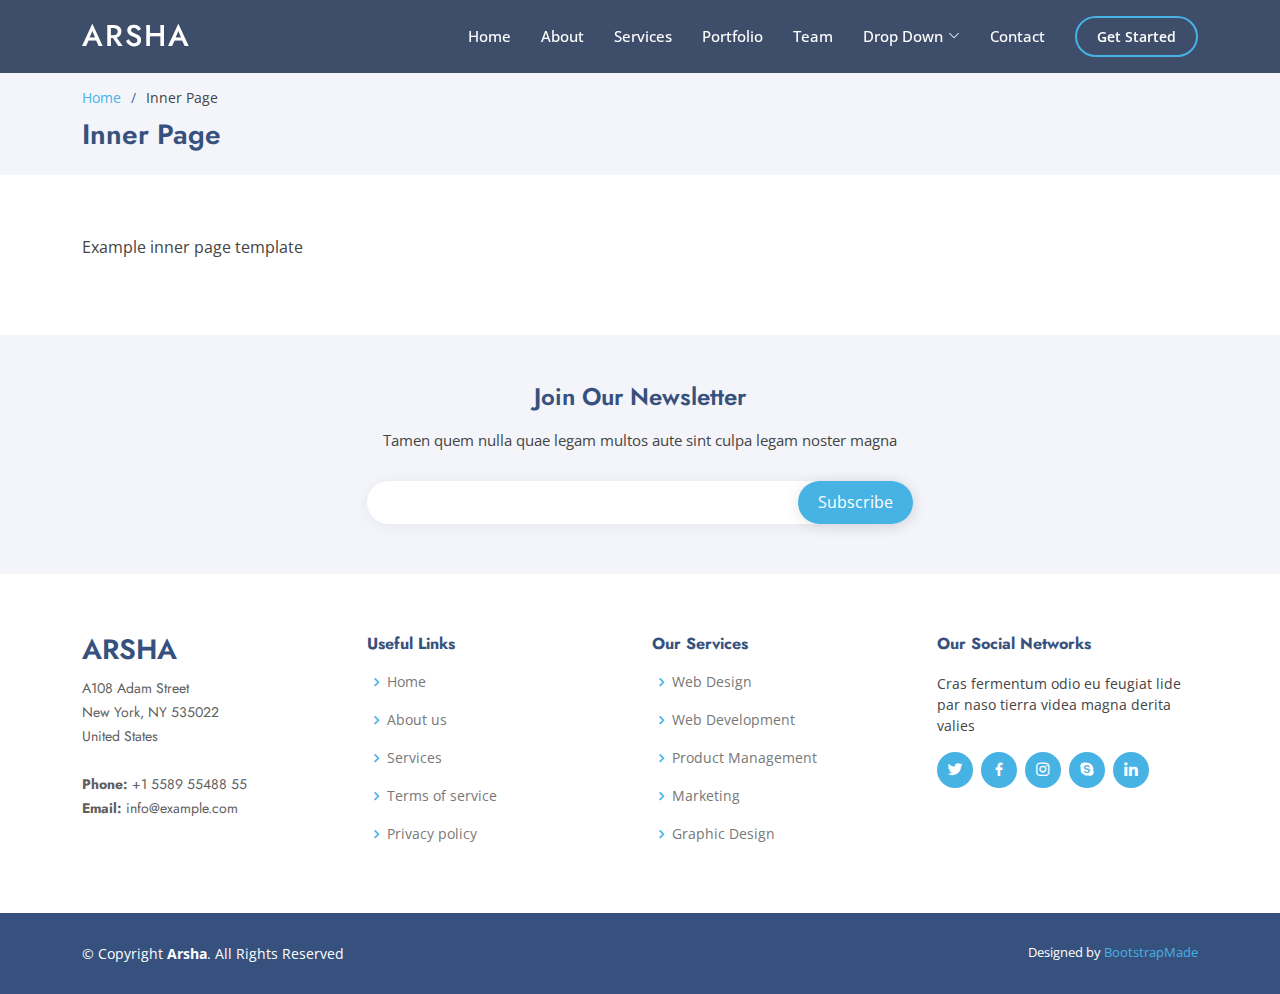
<file: inner-page.html>
<!DOCTYPE html>
<html lang="en">

<head>
  <meta charset="utf-8">
  <meta content="width=device-width, initial-scale=1.0" name="viewport">

  <title>Inner Page - Arsha Bootstrap Template</title>
  <meta content="" name="description">
  <meta content="" name="keywords">

  <!-- Favicons -->
  <link href="assets/img/favicon.png" rel="icon">
  <link href="assets/img/apple-touch-icon.png" rel="apple-touch-icon">

  <!-- Google Fonts -->
  <link href="https://fonts.googleapis.com/css?family=Open+Sans:300,300i,400,400i,600,600i,700,700i|Jost:300,300i,400,400i,500,500i,600,600i,700,700i|Poppins:300,300i,400,400i,500,500i,600,600i,700,700i" rel="stylesheet">

  <!-- Vendor CSS Files -->
  <link href="assets/vendor/aos/aos.css" rel="stylesheet">
  <link href="assets/vendor/bootstrap/css/bootstrap.min.css" rel="stylesheet">
  <link href="assets/vendor/bootstrap-icons/bootstrap-icons.css" rel="stylesheet">
  <link href="assets/vendor/boxicons/css/boxicons.min.css" rel="stylesheet">
  <link href="assets/vendor/glightbox/css/glightbox.min.css" rel="stylesheet">
  <link href="assets/vendor/remixicon/remixicon.css" rel="stylesheet">
  <link href="assets/vendor/swiper/swiper-bundle.min.css" rel="stylesheet">

  <!-- Template Main CSS File -->
  <link href="assets/css/style.css" rel="stylesheet">

  <!-- =======================================================
  * Template Name: Arsha - v4.3.0
  * Template URL: https://bootstrapmade.com/arsha-free-bootstrap-html-template-corporate/
  * Author: BootstrapMade.com
  * License: https://bootstrapmade.com/license/
  ======================================================== -->
</head>

<body>

  <!-- ======= Header ======= -->
  <header id="header" class="fixed-top header-inner-pages">
    <div class="container d-flex align-items-center">

      <h1 class="logo me-auto"><a href="index.html">Arsha</a></h1>
      <!-- Uncomment below if you prefer to use an image logo -->
      <!-- <a href="index.html" class="logo me-auto"><img src="assets/img/logo.png" alt="" class="img-fluid"></a>-->

      <nav id="navbar" class="navbar">
        <ul>
          <li><a class="nav-link scrollto " href="#hero">Home</a></li>
          <li><a class="nav-link scrollto" href="#about">About</a></li>
          <li><a class="nav-link scrollto" href="#services">Services</a></li>
          <li><a class="nav-link   scrollto" href="#portfolio">Portfolio</a></li>
          <li><a class="nav-link scrollto" href="#team">Team</a></li>
          <li class="dropdown"><a href="#"><span>Drop Down</span> <i class="bi bi-chevron-down"></i></a>
            <ul>
              <li><a href="#">Drop Down 1</a></li>
              <li class="dropdown"><a href="#"><span>Deep Drop Down</span> <i class="bi bi-chevron-right"></i></a>
                <ul>
                  <li><a href="#">Deep Drop Down 1</a></li>
                  <li><a href="#">Deep Drop Down 2</a></li>
                  <li><a href="#">Deep Drop Down 3</a></li>
                  <li><a href="#">Deep Drop Down 4</a></li>
                  <li><a href="#">Deep Drop Down 5</a></li>
                </ul>
              </li>
              <li><a href="#">Drop Down 2</a></li>
              <li><a href="#">Drop Down 3</a></li>
              <li><a href="#">Drop Down 4</a></li>
            </ul>
          </li>
          <li><a class="nav-link scrollto" href="#contact">Contact</a></li>
          <li><a class="getstarted scrollto" href="#about">Get Started</a></li>
        </ul>
        <i class="bi bi-list mobile-nav-toggle"></i>
      </nav><!-- .navbar -->

    </div>
  </header><!-- End Header -->

  <main id="main">

    <!-- ======= Breadcrumbs ======= -->
    <section id="breadcrumbs" class="breadcrumbs">
      <div class="container">

        <ol>
          <li><a href="index.html">Home</a></li>
          <li>Inner Page</li>
        </ol>
        <h2>Inner Page</h2>

      </div>
    </section><!-- End Breadcrumbs -->

    <section class="inner-page">
      <div class="container">
        <p>
          Example inner page template
        </p>
      </div>
    </section>

  </main><!-- End #main -->

  <!-- ======= Footer ======= -->
  <footer id="footer">

    <div class="footer-newsletter">
      <div class="container">
        <div class="row justify-content-center">
          <div class="col-lg-6">
            <h4>Join Our Newsletter</h4>
            <p>Tamen quem nulla quae legam multos aute sint culpa legam noster magna</p>
            <form action="" method="post">
              <input type="email" name="email"><input type="submit" value="Subscribe">
            </form>
          </div>
        </div>
      </div>
    </div>

    <div class="footer-top">
      <div class="container">
        <div class="row">

          <div class="col-lg-3 col-md-6 footer-contact">
            <h3>Arsha</h3>
            <p>
              A108 Adam Street <br>
              New York, NY 535022<br>
              United States <br><br>
              <strong>Phone:</strong> +1 5589 55488 55<br>
              <strong>Email:</strong> info@example.com<br>
            </p>
          </div>

          <div class="col-lg-3 col-md-6 footer-links">
            <h4>Useful Links</h4>
            <ul>
              <li><i class="bx bx-chevron-right"></i> <a href="#">Home</a></li>
              <li><i class="bx bx-chevron-right"></i> <a href="#">About us</a></li>
              <li><i class="bx bx-chevron-right"></i> <a href="#">Services</a></li>
              <li><i class="bx bx-chevron-right"></i> <a href="#">Terms of service</a></li>
              <li><i class="bx bx-chevron-right"></i> <a href="#">Privacy policy</a></li>
            </ul>
          </div>

          <div class="col-lg-3 col-md-6 footer-links">
            <h4>Our Services</h4>
            <ul>
              <li><i class="bx bx-chevron-right"></i> <a href="#">Web Design</a></li>
              <li><i class="bx bx-chevron-right"></i> <a href="#">Web Development</a></li>
              <li><i class="bx bx-chevron-right"></i> <a href="#">Product Management</a></li>
              <li><i class="bx bx-chevron-right"></i> <a href="#">Marketing</a></li>
              <li><i class="bx bx-chevron-right"></i> <a href="#">Graphic Design</a></li>
            </ul>
          </div>

          <div class="col-lg-3 col-md-6 footer-links">
            <h4>Our Social Networks</h4>
            <p>Cras fermentum odio eu feugiat lide par naso tierra videa magna derita valies</p>
            <div class="social-links mt-3">
              <a href="#" class="twitter"><i class="bx bxl-twitter"></i></a>
              <a href="#" class="facebook"><i class="bx bxl-facebook"></i></a>
              <a href="#" class="instagram"><i class="bx bxl-instagram"></i></a>
              <a href="#" class="google-plus"><i class="bx bxl-skype"></i></a>
              <a href="#" class="linkedin"><i class="bx bxl-linkedin"></i></a>
            </div>
          </div>

        </div>
      </div>
    </div>

    <div class="container footer-bottom clearfix">
      <div class="copyright">
        &copy; Copyright <strong><span>Arsha</span></strong>. All Rights Reserved
      </div>
      <div class="credits">
        <!-- All the links in the footer should remain intact. -->
        <!-- You can delete the links only if you purchased the pro version. -->
        <!-- Licensing information: https://bootstrapmade.com/license/ -->
        <!-- Purchase the pro version with working PHP/AJAX contact form: https://bootstrapmade.com/arsha-free-bootstrap-html-template-corporate/ -->
        Designed by <a href="https://bootstrapmade.com/">BootstrapMade</a>
      </div>

    </div>
  </footer><!-- End Footer -->

  <div id="preloader"></div>
  <a href="#" class="back-to-top d-flex align-items-center justify-content-center"><i class="bi bi-arrow-up-short"></i></a>

  <!-- Vendor JS Files -->
  <script src="assets/vendor/aos/aos.js"></script>
  <script src="assets/vendor/bootstrap/js/bootstrap.bundle.min.js"></script>
  <script src="assets/vendor/glightbox/js/glightbox.min.js"></script>
  <script src="assets/vendor/isotope-layout/isotope.pkgd.min.js"></script>
  <script src="assets/vendor/php-email-form/validate.js"></script>
  <script src="assets/vendor/swiper/swiper-bundle.min.js"></script>
  <script src="assets/vendor/waypoints/noframework.waypoints.js"></script>

  <!-- Template Main JS File -->
  <script src="assets/js/main.js"></script>

</body>

</html>
</file>
<file: assets/css/style.css>
/**
* Template Name: Arsha - v4.3.0
* Template URL: https://bootstrapmade.com/arsha-free-bootstrap-html-template-corporate/
* Author: BootstrapMade.com
* License: https://bootstrapmade.com/license/
*/

/*--------------------------------------------------------------
# General
--------------------------------------------------------------*/
body {
  font-family: "Open Sans", sans-serif;
  color: #444444;
}

a {
  color: #47b2e4;
  text-decoration: none;
}

a:hover {
  color: #73c5eb;
  text-decoration: none;
}

h1, h2, h3, h4, h5, h6 {
  font-family: "Jost", sans-serif;
}

/*--------------------------------------------------------------
# Preloader
--------------------------------------------------------------*/
#preloader {
  position: fixed;
  top: 0;
  left: 0;
  right: 0;
  bottom: 0;
  z-index: 9999;
  overflow: hidden;
  background: #37517e;
}

#preloader:before {
  content: "";
  position: fixed;
  top: calc(50% - 30px);
  left: calc(50% - 30px);
  border: 6px solid #37517e;
  border-top-color: #fff;
  border-bottom-color: #fff;
  border-radius: 50%;
  width: 60px;
  height: 60px;
  -webkit-animation: animate-preloader 1s linear infinite;
  animation: animate-preloader 1s linear infinite;
}

@-webkit-keyframes animate-preloader {
  0% {
    transform: rotate(0deg);
  }
  100% {
    transform: rotate(360deg);
  }
}

@keyframes animate-preloader {
  0% {
    transform: rotate(0deg);
  }
  100% {
    transform: rotate(360deg);
  }
}

/*--------------------------------------------------------------
# Back to top button
--------------------------------------------------------------*/
.back-to-top {
  position: fixed;
  visibility: hidden;
  opacity: 0;
  right: 15px;
  bottom: 15px;
  z-index: 996;
  background: #47b2e4;
  width: 40px;
  height: 40px;
  border-radius: 50px;
  transition: all 0.4s;
}

.back-to-top i {
  font-size: 24px;
  color: #fff;
  line-height: 0;
}

.back-to-top:hover {
  background: #6bc1e9;
  color: #fff;
}

.back-to-top.active {
  visibility: visible;
  opacity: 1;
}

/*--------------------------------------------------------------
# Header
--------------------------------------------------------------*/
#header {
  transition: all 0.5s;
  z-index: 997;
  padding: 15px 0;
}

#header.header-scrolled, #header.header-inner-pages {
  background: rgba(40, 58, 90, 0.9);
}

#header .logo {
  font-size: 30px;
  margin: 0;
  padding: 0;
  line-height: 1;
  font-weight: 500;
  letter-spacing: 2px;
  text-transform: uppercase;
}

#header .logo a {
  color: #fff;
}

#header .logo img {
  max-height: 40px;
}

/*--------------------------------------------------------------
# Navigation Menu
--------------------------------------------------------------*/
/**
* Desktop Navigation 
*/
.navbar {
  padding: 0;
}

.navbar ul {
  margin: 0;
  padding: 0;
  display: flex;
  list-style: none;
  align-items: center;
}

.navbar li {
  position: relative;
}

.navbar a, .navbar a:focus {
  display: flex;
  align-items: center;
  justify-content: space-between;
  padding: 10px 0 10px 30px;
  font-size: 15px;
  font-weight: 500;
  color: #fff;
  white-space: nowrap;
  transition: 0.3s;
}

.navbar a i, .navbar a:focus i {
  font-size: 12px;
  line-height: 0;
  margin-left: 5px;
}

.navbar a:hover, .navbar .active, .navbar .active:focus, .navbar li:hover > a {
  color: #47b2e4;
}

.navbar .getstarted {
  padding: 8px 20px;
  margin-left: 30px;
  border-radius: 50px;
  color: #fff;
  font-size: 14px;
  border: 2px solid #47b2e4;
  font-weight: 600;
}

.navbar .getstarted:hover {
  color: #fff;
  background: #31a9e1;
}

.navbar .dropdown ul {
  display: block;
  position: absolute;
  left: 14px;
  top: calc(100% + 30px);
  margin: 0;
  padding: 10px 0;
  z-index: 99;
  opacity: 0;
  visibility: hidden;
  background: #fff;
  box-shadow: 0px 0px 30px rgba(127, 137, 161, 0.25);
  transition: 0.3s;
  border-radius: 4px;
}

.navbar .dropdown ul li {
  min-width: 200px;
}

.navbar .dropdown ul a {
  padding: 10px 20px;
  font-size: 14px;
  text-transform: none;
  font-weight: 500;
  color: #0c3c53;
}

.navbar .dropdown ul a i {
  font-size: 12px;
}

.navbar .dropdown ul a:hover, .navbar .dropdown ul .active:hover, .navbar .dropdown ul li:hover > a {
  color: #47b2e4;
}

.navbar .dropdown:hover > ul {
  opacity: 1;
  top: 100%;
  visibility: visible;
}

.navbar .dropdown .dropdown ul {
  top: 0;
  left: calc(100% - 30px);
  visibility: hidden;
}

.navbar .dropdown .dropdown:hover > ul {
  opacity: 1;
  top: 0;
  left: 100%;
  visibility: visible;
}

@media (max-width: 1366px) {
  .navbar .dropdown .dropdown ul {
    left: -90%;
  }
  .navbar .dropdown .dropdown:hover > ul {
    left: -100%;
  }
}

/**
* Mobile Navigation 
*/
.mobile-nav-toggle {
  color: #fff;
  font-size: 28px;
  cursor: pointer;
  display: none;
  line-height: 0;
  transition: 0.5s;
}

.mobile-nav-toggle.bi-x {
  color: #fff;
}

@media (max-width: 991px) {
  .mobile-nav-toggle {
    display: block;
  }
  .navbar ul {
    display: none;
  }
}

.navbar-mobile {
  position: fixed;
  overflow: hidden;
  top: 0;
  right: 0;
  left: 0;
  bottom: 0;
  background: rgba(40, 58, 90, 0.9);
  transition: 0.3s;
  z-index: 999;
}

.navbar-mobile .mobile-nav-toggle {
  position: absolute;
  top: 15px;
  right: 15px;
}

.navbar-mobile ul {
  display: block;
  position: absolute;
  top: 55px;
  right: 15px;
  bottom: 15px;
  left: 15px;
  padding: 10px 0;
  border-radius: 10px;
  background-color: #fff;
  overflow-y: auto;
  transition: 0.3s;
}

.navbar-mobile a {
  padding: 10px 20px;
  font-size: 15px;
  color: #37517e;
}

.navbar-mobile a:hover, .navbar-mobile .active, .navbar-mobile li:hover > a {
  color: #47b2e4;
}

.navbar-mobile .getstarted {
  margin: 15px;
  color: #37517e;
}

.navbar-mobile .dropdown ul {
  position: static;
  display: none;
  margin: 10px 20px;
  padding: 10px 0;
  z-index: 99;
  opacity: 1;
  visibility: visible;
  background: #fff;
  box-shadow: 0px 0px 30px rgba(127, 137, 161, 0.25);
}

.navbar-mobile .dropdown ul li {
  min-width: 200px;
}

.navbar-mobile .dropdown ul a {
  padding: 10px 20px;
}

.navbar-mobile .dropdown ul a i {
  font-size: 12px;
}

.navbar-mobile .dropdown ul a:hover, .navbar-mobile .dropdown ul .active:hover, .navbar-mobile .dropdown ul li:hover > a {
  color: #47b2e4;
}

.navbar-mobile .dropdown > .dropdown-active {
  display: block;
}

/*--------------------------------------------------------------
# Hero Section
--------------------------------------------------------------*/
#hero {
  width: 100%;
  height: 80vh;
  background: #37517e;
}

#hero .container {
  padding-top: 72px;
}

#hero h1 {
  margin: 0 0 10px 0;
  font-size: 48px;
  font-weight: 700;
  line-height: 56px;
  color: #fff;
}

#hero h2 {
  color: rgba(255, 255, 255, 0.6);
  margin-bottom: 50px;
  font-size: 24px;
}

#hero .btn-get-started {
  font-family: "Jost", sans-serif;
  font-weight: 500;
  font-size: 16px;
  letter-spacing: 1px;
  display: inline-block;
  padding: 10px 28px 11px 28px;
  border-radius: 50px;
  transition: 0.5s;
  margin: 10px 0 0 0;
  color: #fff;
  background: #47b2e4;
}

#hero .btn-get-started:hover {
  background: #209dd8;
}

#hero .btn-watch-video {
  font-size: 16px;
  display: flex;
  align-items: center;
  transition: 0.5s;
  margin: 10px 0 0 25px;
  color: #fff;
  line-height: 1;
}

#hero .btn-watch-video i {
  line-height: 0;
  color: #fff;
  font-size: 32px;
  transition: 0.3s;
  margin-right: 8px;
}

#hero .btn-watch-video:hover i {
  color: #47b2e4;
}

#hero .animated {
  animation: up-down 2s ease-in-out infinite alternate-reverse both;
}

@media (max-width: 991px) {
  #hero {
    height: 100vh;
    text-align: center;
  }
  #hero .animated {
    -webkit-animation: none;
    animation: none;
  }
  #hero .hero-img {
    text-align: center;
  }
  #hero .hero-img img {
    width: 50%;
  }
}

@media (max-width: 768px) {
  #hero h1 {
    font-size: 28px;
    line-height: 36px;
  }
  #hero h2 {
    font-size: 18px;
    line-height: 24px;
    margin-bottom: 30px;
  }
  #hero .hero-img img {
    width: 70%;
  }
}

@media (max-width: 575px) {
  #hero .hero-img img {
    width: 80%;
  }
  #hero .btn-get-started {
    font-size: 16px;
    padding: 10px 24px 11px 24px;
  }
}

@-webkit-keyframes up-down {
  0% {
    transform: translateY(10px);
  }
  100% {
    transform: translateY(-10px);
  }
}

@keyframes up-down {
  0% {
    transform: translateY(10px);
  }
  100% {
    transform: translateY(-10px);
  }
}

/*--------------------------------------------------------------
# Sections General
--------------------------------------------------------------*/
section {
  padding: 60px 0;
  overflow: hidden;
}

.section-bg {
  background-color: #f3f5fa;
}

.section-title {
  text-align: center;
  padding-bottom: 30px;
}

.section-title h2 {
  font-size: 32px;
  font-weight: bold;
  text-transform: uppercase;
  margin-bottom: 20px;
  padding-bottom: 20px;
  position: relative;
  color: #37517e;
}

.section-title h2::before {
  content: '';
  position: absolute;
  display: block;
  width: 120px;
  height: 1px;
  background: #ddd;
  bottom: 1px;
  left: calc(50% - 60px);
}

.section-title h2::after {
  content: '';
  position: absolute;
  display: block;
  width: 40px;
  height: 3px;
  background: #47b2e4;
  bottom: 0;
  left: calc(50% - 20px);
}

.section-title p {
  margin-bottom: 0;
}

/*--------------------------------------------------------------
# Cliens
--------------------------------------------------------------*/
.cliens {
  padding: 12px 0;
  text-align: center;
}

.cliens img {
  max-width: 45%;
  transition: all 0.4s ease-in-out;
  display: inline-block;
  padding: 15px 0;
  filter: grayscale(100);
}

.cliens img:hover {
  filter: none;
  transform: scale(1.1);
}

@media (max-width: 768px) {
  .cliens img {
    max-width: 40%;
  }
}

/*--------------------------------------------------------------
# About Us
--------------------------------------------------------------*/
.about .content h3 {
  font-weight: 600;
  font-size: 26px;
}

.about .content ul {
  list-style: none;
  padding: 0;
}

.about .content ul li {
  padding-left: 28px;
  position: relative;
}

.about .content ul li + li {
  margin-top: 10px;
}

.about .content ul i {
  position: absolute;
  left: 0;
  top: 2px;
  font-size: 20px;
  color: #47b2e4;
  line-height: 1;
}

.about .content p:last-child {
  margin-bottom: 0;
}

.about .content .btn-learn-more {
  font-family: "Poppins", sans-serif;
  font-weight: 500;
  font-size: 14px;
  letter-spacing: 1px;
  display: inline-block;
  padding: 12px 32px;
  border-radius: 4px;
  transition: 0.3s;
  line-height: 1;
  color: #47b2e4;
  -webkit-animation-delay: 0.8s;
  animation-delay: 0.8s;
  margin-top: 6px;
  border: 2px solid #47b2e4;
}

.about .content .btn-learn-more:hover {
  background: #47b2e4;
  color: #fff;
  text-decoration: none;
}

/*--------------------------------------------------------------
# Why Us
--------------------------------------------------------------*/
.why-us .content {
  padding: 60px 100px 0 100px;
}

.why-us .content h3 {
  font-weight: 400;
  font-size: 34px;
  color: #37517e;
}

.why-us .content h4 {
  font-size: 20px;
  font-weight: 700;
  margin-top: 5px;
}

.why-us .content p {
  font-size: 15px;
  color: #848484;
}

.why-us .img {
  background-size: contain;
  background-repeat: no-repeat;
  background-position: center center;
}

.why-us .accordion-list {
  padding: 0 100px 60px 100px;
}

.why-us .accordion-list ul {
  padding: 0;
  list-style: none;
}

.why-us .accordion-list li + li {
  margin-top: 15px;
}

.why-us .accordion-list li {
  padding: 20px;
  background: #fff;
  border-radius: 4px;
}

.why-us .accordion-list a {
  display: block;
  position: relative;
  font-family: "Poppins", sans-serif;
  font-size: 16px;
  line-height: 24px;
  font-weight: 500;
  padding-right: 30px;
  outline: none;
  cursor: pointer;
}

.why-us .accordion-list span {
  color: #47b2e4;
  font-weight: 600;
  font-size: 18px;
  padding-right: 10px;
}

.why-us .accordion-list i {
  font-size: 24px;
  position: absolute;
  right: 0;
  top: 0;
}

.why-us .accordion-list p {
  margin-bottom: 0;
  padding: 10px 0 0 0;
}

.why-us .accordion-list .icon-show {
  display: none;
}

.why-us .accordion-list a.collapsed {
  color: #343a40;
}

.why-us .accordion-list a.collapsed:hover {
  color: #47b2e4;
}

.why-us .accordion-list a.collapsed .icon-show {
  display: inline-block;
}

.why-us .accordion-list a.collapsed .icon-close {
  display: none;
}

@media (max-width: 1024px) {
  .why-us .content, .why-us .accordion-list {
    padding-left: 0;
    padding-right: 0;
  }
}

@media (max-width: 992px) {
  .why-us .img {
    min-height: 400px;
  }
  .why-us .content {
    padding-top: 30px;
  }
  .why-us .accordion-list {
    padding-bottom: 30px;
  }
}

@media (max-width: 575px) {
  .why-us .img {
    min-height: 200px;
  }
}

/*--------------------------------------------------------------
# Skills
--------------------------------------------------------------*/
.skills .content h3 {
  font-weight: 700;
  font-size: 32px;
  color: #37517e;
  font-family: "Poppins", sans-serif;
}

.skills .content ul {
  list-style: none;
  padding: 0;
}

.skills .content ul li {
  padding-bottom: 10px;
}

.skills .content ul i {
  font-size: 20px;
  padding-right: 4px;
  color: #47b2e4;
}

.skills .content p:last-child {
  margin-bottom: 0;
}

.skills .progress {
  height: 60px;
  display: block;
  background: none;
  border-radius: 0;
}

.skills .progress .skill {
  padding: 0;
  margin: 0 0 6px 0;
  text-transform: uppercase;
  display: block;
  font-weight: 600;
  font-family: "Poppins", sans-serif;
  color: #37517e;
}

.skills .progress .skill .val {
  float: right;
  font-style: normal;
}

.skills .progress-bar-wrap {
  background: #e8edf5;
  height: 10px;
}

.skills .progress-bar {
  width: 1px;
  height: 10px;
  transition: .9s;
  background-color: #4668a2;
}

/*--------------------------------------------------------------
# Services
--------------------------------------------------------------*/
.services .icon-box {
  box-shadow: 0px 0 25px 0 rgba(0, 0, 0, 0.1);
  padding: 50px 30px;
  transition: all ease-in-out 0.4s;
  background: #fff;
}

.services .icon-box .icon {
  margin-bottom: 10px;
}

.services .icon-box .icon i {
  color: #47b2e4;
  font-size: 36px;
  transition: 0.3s;
}

.services .icon-box h4 {
  font-weight: 500;
  margin-bottom: 15px;
  font-size: 24px;
}

.services .icon-box h4 a {
  color: #37517e;
  transition: ease-in-out 0.3s;
}

.services .icon-box p {
  line-height: 24px;
  font-size: 14px;
  margin-bottom: 0;
}

.services .icon-box:hover {
  transform: translateY(-10px);
}

.services .icon-box:hover h4 a {
  color: #47b2e4;
}

/*--------------------------------------------------------------
# Cta
--------------------------------------------------------------*/
.cta {
  background: linear-gradient(rgba(40, 58, 90, 0.9), rgba(40, 58, 90, 0.9)), url("../img/cta-bg.jpg") fixed center center;
  background-size: cover;
  padding: 120px 0;
}

.cta h3 {
  color: #fff;
  font-size: 28px;
  font-weight: 700;
}

.cta p {
  color: #fff;
}

.cta .cta-btn {
  font-family: "Jost", sans-serif;
  font-weight: 500;
  font-size: 16px;
  letter-spacing: 1px;
  display: inline-block;
  padding: 12px 40px;
  border-radius: 50px;
  transition: 0.5s;
  margin: 10px;
  border: 2px solid #fff;
  color: #fff;
}

.cta .cta-btn:hover {
  background: #47b2e4;
  border: 2px solid #47b2e4;
}

@media (max-width: 1024px) {
  .cta {
    background-attachment: scroll;
  }
}

@media (min-width: 769px) {
  .cta .cta-btn-container {
    display: flex;
    align-items: center;
    justify-content: flex-end;
  }
}

/*--------------------------------------------------------------
# Portfolio
--------------------------------------------------------------*/
.portfolio #portfolio-flters {
  list-style: none;
  margin-bottom: 20px;
}

.portfolio #portfolio-flters li {
  cursor: pointer;
  display: inline-block;
  margin: 10px 5px;
  font-size: 15px;
  font-weight: 500;
  line-height: 1;
  color: #444444;
  transition: all 0.3s;
  padding: 8px 20px;
  border-radius: 50px;
  font-family: "Poppins", sans-serif;
}

.portfolio #portfolio-flters li:hover, .portfolio #portfolio-flters li.filter-active {
  background: #47b2e4;
  color: #fff;
}

.portfolio .portfolio-item {
  margin-bottom: 30px;
}

.portfolio .portfolio-item .portfolio-img {
  overflow: hidden;
}

.portfolio .portfolio-item .portfolio-img img {
  transition: all 0.6s;
}

.portfolio .portfolio-item .portfolio-info {
  opacity: 0;
  position: absolute;
  left: 15px;
  bottom: 0;
  z-index: 3;
  right: 15px;
  transition: all 0.3s;
  background: rgba(55, 81, 126, 0.8);
  padding: 10px 15px;
}

.portfolio .portfolio-item .portfolio-info h4 {
  font-size: 18px;
  color: #fff;
  font-weight: 600;
  color: #fff;
  margin-bottom: 0px;
}

.portfolio .portfolio-item .portfolio-info p {
  color: #f9fcfe;
  font-size: 14px;
  margin-bottom: 0;
}

.portfolio .portfolio-item .portfolio-info .preview-link, .portfolio .portfolio-item .portfolio-info .details-link {
  position: absolute;
  right: 40px;
  font-size: 24px;
  top: calc(50% - 18px);
  color: #fff;
  transition: 0.3s;
}

.portfolio .portfolio-item .portfolio-info .preview-link:hover, .portfolio .portfolio-item .portfolio-info .details-link:hover {
  color: #47b2e4;
}

.portfolio .portfolio-item .portfolio-info .details-link {
  right: 10px;
}

.portfolio .portfolio-item:hover .portfolio-img img {
  transform: scale(1.15);
}

.portfolio .portfolio-item:hover .portfolio-info {
  opacity: 1;
}

/*--------------------------------------------------------------
# Portfolio Details
--------------------------------------------------------------*/
.portfolio-details {
  padding-top: 40px;
}

.portfolio-details .portfolio-details-slider img {
  width: 100%;
}

.portfolio-details .portfolio-details-slider .swiper-pagination {
  margin-top: 20px;
  position: relative;
}

.portfolio-details .portfolio-details-slider .swiper-pagination .swiper-pagination-bullet {
  width: 12px;
  height: 12px;
  background-color: #fff;
  opacity: 1;
  border: 1px solid #47b2e4;
}

.portfolio-details .portfolio-details-slider .swiper-pagination .swiper-pagination-bullet-active {
  background-color: #47b2e4;
}

.portfolio-details .portfolio-info {
  padding: 30px;
  box-shadow: 0px 0 30px rgba(55, 81, 126, 0.08);
}

.portfolio-details .portfolio-info h3 {
  font-size: 22px;
  font-weight: 700;
  margin-bottom: 20px;
  padding-bottom: 20px;
  border-bottom: 1px solid #eee;
}

.portfolio-details .portfolio-info ul {
  list-style: none;
  padding: 0;
  font-size: 15px;
}

.portfolio-details .portfolio-info ul li + li {
  margin-top: 10px;
}

.portfolio-details .portfolio-description {
  padding-top: 30px;
}

.portfolio-details .portfolio-description h2 {
  font-size: 26px;
  font-weight: 700;
  margin-bottom: 20px;
}

.portfolio-details .portfolio-description p {
  padding: 0;
}

/*--------------------------------------------------------------
# Team
--------------------------------------------------------------*/
.team .member {
  position: relative;
  box-shadow: 0px 2px 15px rgba(0, 0, 0, 0.1);
  padding: 30px;
  border-radius: 5px;
  background: #fff;
  transition: 0.5s;
}

.team .member .pic {
  overflow: hidden;
  width: 180px;
  border-radius: 50%;
}

.team .member .pic img {
  transition: ease-in-out 0.3s;
}

.team .member:hover {
  transform: translateY(-10px);
}

.team .member .member-info {
  padding-left: 30px;
}

.team .member h4 {
  font-weight: 700;
  margin-bottom: 5px;
  font-size: 20px;
  color: #37517e;
}

.team .member span {
  display: block;
  font-size: 15px;
  padding-bottom: 10px;
  position: relative;
  font-weight: 500;
}

.team .member span::after {
  content: '';
  position: absolute;
  display: block;
  width: 50px;
  height: 1px;
  background: #cbd6e9;
  bottom: 0;
  left: 0;
}

.team .member p {
  margin: 10px 0 0 0;
  font-size: 14px;
}

.team .member .social {
  margin-top: 12px;
  display: flex;
  align-items: center;
  justify-content: flex-start;
}

.team .member .social a {
  transition: ease-in-out 0.3s;
  display: flex;
  align-items: center;
  justify-content: center;
  border-radius: 50px;
  width: 32px;
  height: 32px;
  background: #eff2f8;
}

.team .member .social a i {
  color: #37517e;
  font-size: 16px;
  margin: 0 2px;
}

.team .member .social a:hover {
  background: #47b2e4;
}

.team .member .social a:hover i {
  color: #fff;
}

.team .member .social a + a {
  margin-left: 8px;
}

/*--------------------------------------------------------------
# Pricing
--------------------------------------------------------------*/
.pricing .row {
  padding-top: 40px;
}

.pricing .box {
  padding: 60px 40px;
  box-shadow: 0 3px 20px -2px rgba(20, 45, 100, 0.1);
  background: #fff;
  height: 100%;
  border-top: 4px solid #fff;
  border-radius: 5px;
}

.pricing h3 {
  font-weight: 500;
  margin-bottom: 15px;
  font-size: 20px;
  color: #37517e;
}

.pricing h4 {
  font-size: 48px;
  color: #37517e;
  font-weight: 400;
  font-family: "Jost", sans-serif;
  margin-bottom: 25px;
}

.pricing h4 sup {
  font-size: 28px;
}

.pricing h4 span {
  color: #47b2e4;
  font-size: 18px;
  display: block;
}

.pricing ul {
  padding: 20px 0;
  list-style: none;
  color: #999;
  text-align: left;
  line-height: 20px;
}

.pricing ul li {
  padding: 10px 0 10px 30px;
  position: relative;
}

.pricing ul i {
  color: #28a745;
  font-size: 24px;
  position: absolute;
  left: 0;
  top: 6px;
}

.pricing ul .na {
  color: #ccc;
}

.pricing ul .na i {
  color: #ccc;
}

.pricing ul .na span {
  text-decoration: line-through;
}

.pricing .buy-btn {
  display: inline-block;
  padding: 12px 35px;
  border-radius: 50px;
  color: #47b2e4;
  transition: none;
  font-size: 16px;
  font-weight: 500;
  font-family: "Jost", sans-serif;
  transition: 0.3s;
  border: 1px solid #47b2e4;
}

.pricing .buy-btn:hover {
  background: #47b2e4;
  color: #fff;
}

.pricing .featured {
  border-top-color: #47b2e4;
}

.pricing .featured .buy-btn {
  background: #47b2e4;
  color: #fff;
}

.pricing .featured .buy-btn:hover {
  background: #23a3df;
}

@media (max-width: 992px) {
  .pricing .box {
    max-width: 60%;
    margin: 0 auto 30px auto;
  }
}

@media (max-width: 767px) {
  .pricing .box {
    max-width: 80%;
    margin: 0 auto 30px auto;
  }
}

@media (max-width: 420px) {
  .pricing .box {
    max-width: 100%;
    margin: 0 auto 30px auto;
  }
}

/*--------------------------------------------------------------
# Frequently Asked Questions
--------------------------------------------------------------*/
.faq .faq-list {
  padding: 0 100px;
}

.faq .faq-list ul {
  padding: 0;
  list-style: none;
}

.faq .faq-list li + li {
  margin-top: 15px;
}

.faq .faq-list li {
  padding: 20px;
  background: #fff;
  border-radius: 4px;
  position: relative;
}

.faq .faq-list a {
  display: block;
  position: relative;
  font-family: "Poppins", sans-serif;
  font-size: 16px;
  line-height: 24px;
  font-weight: 500;
  padding: 0 30px;
  outline: none;
  cursor: pointer;
}

.faq .faq-list .icon-help {
  font-size: 24px;
  position: absolute;
  right: 0;
  left: 20px;
  color: #47b2e4;
}

.faq .faq-list .icon-show, .faq .faq-list .icon-close {
  font-size: 24px;
  position: absolute;
  right: 0;
  top: 0;
}

.faq .faq-list p {
  margin-bottom: 0;
  padding: 10px 0 0 0;
}

.faq .faq-list .icon-show {
  display: none;
}

.faq .faq-list a.collapsed {
  color: #37517e;
  transition: 0.3s;
}

.faq .faq-list a.collapsed:hover {
  color: #47b2e4;
}

.faq .faq-list a.collapsed .icon-show {
  display: inline-block;
}

.faq .faq-list a.collapsed .icon-close {
  display: none;
}

@media (max-width: 1200px) {
  .faq .faq-list {
    padding: 0;
  }
}

/*--------------------------------------------------------------
# Contact
--------------------------------------------------------------*/
.contact .info {
  border-top: 3px solid #47b2e4;
  border-bottom: 3px solid #47b2e4;
  padding: 30px;
  background: #fff;
  width: 100%;
  box-shadow: 0 0 24px 0 rgba(0, 0, 0, 0.1);
}

.contact .info i {
  font-size: 20px;
  color: #47b2e4;
  float: left;
  width: 44px;
  height: 44px;
  background: #e7f5fb;
  display: flex;
  justify-content: center;
  align-items: center;
  border-radius: 50px;
  transition: all 0.3s ease-in-out;
}

.contact .info h4 {
  padding: 0 0 0 60px;
  font-size: 22px;
  font-weight: 600;
  margin-bottom: 5px;
  color: #37517e;
}

.contact .info p {
  padding: 0 0 10px 60px;
  margin-bottom: 20px;
  font-size: 14px;
  color: #6182ba;
}

.contact .info .email p {
  padding-top: 5px;
}

.contact .info .social-links {
  padding-left: 60px;
}

.contact .info .social-links a {
  font-size: 18px;
  display: inline-block;
  background: #333;
  color: #fff;
  line-height: 1;
  padding: 8px 0;
  border-radius: 50%;
  text-align: center;
  width: 36px;
  height: 36px;
  transition: 0.3s;
  margin-right: 10px;
}

.contact .info .social-links a:hover {
  background: #47b2e4;
  color: #fff;
}

.contact .info .email:hover i, .contact .info .address:hover i, .contact .info .phone:hover i {
  background: #47b2e4;
  color: #fff;
}

.contact .php-email-form {
  width: 100%;
  border-top: 3px solid #47b2e4;
  border-bottom: 3px solid #47b2e4;
  padding: 30px;
  background: #fff;
  box-shadow: 0 0 24px 0 rgba(0, 0, 0, 0.12);
}

.contact .php-email-form .form-group {
  padding-bottom: 8px;
}

.contact .php-email-form .validate {
  display: none;
  color: red;
  margin: 0 0 15px 0;
  font-weight: 400;
  font-size: 13px;
}

.contact .php-email-form .error-message {
  display: none;
  color: #fff;
  background: #ed3c0d;
  text-align: left;
  padding: 15px;
  font-weight: 600;
}

.contact .php-email-form .error-message br + br {
  margin-top: 25px;
}

.contact .php-email-form .sent-message {
  display: none;
  color: #fff;
  background: #18d26e;
  text-align: center;
  padding: 15px;
  font-weight: 600;
}

.contact .php-email-form .loading {
  display: none;
  background: #fff;
  text-align: center;
  padding: 15px;
}

.contact .php-email-form .loading:before {
  content: "";
  display: inline-block;
  border-radius: 50%;
  width: 24px;
  height: 24px;
  margin: 0 10px -6px 0;
  border: 3px solid #18d26e;
  border-top-color: #eee;
  -webkit-animation: animate-loading 1s linear infinite;
  animation: animate-loading 1s linear infinite;
}

.contact .php-email-form .form-group {
  margin-bottom: 20px;
}

.contact .php-email-form label {
  padding-bottom: 8px;
}

.contact .php-email-form input, .contact .php-email-form textarea {
  border-radius: 0;
  box-shadow: none;
  font-size: 14px;
  border-radius: 4px;
}

.contact .php-email-form input:focus, .contact .php-email-form textarea:focus {
  border-color: #47b2e4;
}

.contact .php-email-form input {
  height: 44px;
}

.contact .php-email-form textarea {
  padding: 10px 12px;
}

.contact .php-email-form button[type="submit"] {
  background: #47b2e4;
  border: 0;
  padding: 12px 34px;
  color: #fff;
  transition: 0.4s;
  border-radius: 50px;
}

.contact .php-email-form button[type="submit"]:hover {
  background: #209dd8;
}

@-webkit-keyframes animate-loading {
  0% {
    transform: rotate(0deg);
  }
  100% {
    transform: rotate(360deg);
  }
}

@keyframes animate-loading {
  0% {
    transform: rotate(0deg);
  }
  100% {
    transform: rotate(360deg);
  }
}

/*--------------------------------------------------------------
# Breadcrumbs
--------------------------------------------------------------*/
.breadcrumbs {
  padding: 15px 0;
  background: #f3f5fa;
  min-height: 40px;
  margin-top: 72px;
}

@media (max-width: 992px) {
  .breadcrumbs {
    margin-top: 68px;
  }
}

.breadcrumbs h2 {
  font-size: 28px;
  font-weight: 600;
  color: #37517e;
}

.breadcrumbs ol {
  display: flex;
  flex-wrap: wrap;
  list-style: none;
  padding: 0 0 10px 0;
  margin: 0;
  font-size: 14px;
}

.breadcrumbs ol li + li {
  padding-left: 10px;
}

.breadcrumbs ol li + li::before {
  display: inline-block;
  padding-right: 10px;
  color: #4668a2;
  content: "/";
}

/*--------------------------------------------------------------
# Footer
--------------------------------------------------------------*/
#footer {
  font-size: 14px;
  background: #37517e;
}

#footer .footer-newsletter {
  padding: 50px 0;
  background: #f3f5fa;
  text-align: center;
  font-size: 15px;
  color: #444444;
}

#footer .footer-newsletter h4 {
  font-size: 24px;
  margin: 0 0 20px 0;
  padding: 0;
  line-height: 1;
  font-weight: 600;
  color: #37517e;
}

#footer .footer-newsletter form {
  margin-top: 30px;
  background: #fff;
  padding: 6px 10px;
  position: relative;
  border-radius: 50px;
  box-shadow: 0px 2px 15px rgba(0, 0, 0, 0.06);
  text-align: left;
}

#footer .footer-newsletter form input[type="email"] {
  border: 0;
  padding: 4px 8px;
  width: calc(100% - 100px);
}

#footer .footer-newsletter form input[type="submit"] {
  position: absolute;
  top: 0;
  right: 0;
  bottom: 0;
  border: 0;
  background: none;
  font-size: 16px;
  padding: 0 20px;
  background: #47b2e4;
  color: #fff;
  transition: 0.3s;
  border-radius: 50px;
  box-shadow: 0px 2px 15px rgba(0, 0, 0, 0.1);
}

#footer .footer-newsletter form input[type="submit"]:hover {
  background: #209dd8;
}

#footer .footer-top {
  padding: 60px 0 30px 0;
  background: #fff;
}

#footer .footer-top .footer-contact {
  margin-bottom: 30px;
}

#footer .footer-top .footer-contact h3 {
  font-size: 28px;
  margin: 0 0 10px 0;
  padding: 2px 0 2px 0;
  line-height: 1;
  text-transform: uppercase;
  font-weight: 600;
  color: #37517e;
}

#footer .footer-top .footer-contact p {
  font-size: 14px;
  line-height: 24px;
  margin-bottom: 0;
  font-family: "Jost", sans-serif;
  color: #5e5e5e;
}

#footer .footer-top h4 {
  font-size: 16px;
  font-weight: bold;
  color: #37517e;
  position: relative;
  padding-bottom: 12px;
}

#footer .footer-top .footer-links {
  margin-bottom: 30px;
}

#footer .footer-top .footer-links ul {
  list-style: none;
  padding: 0;
  margin: 0;
}

#footer .footer-top .footer-links ul i {
  padding-right: 2px;
  color: #47b2e4;
  font-size: 18px;
  line-height: 1;
}

#footer .footer-top .footer-links ul li {
  padding: 10px 0;
  display: flex;
  align-items: center;
}

#footer .footer-top .footer-links ul li:first-child {
  padding-top: 0;
}

#footer .footer-top .footer-links ul a {
  color: #777777;
  transition: 0.3s;
  display: inline-block;
  line-height: 1;
}

#footer .footer-top .footer-links ul a:hover {
  text-decoration: none;
  color: #47b2e4;
}

#footer .footer-top .social-links a {
  font-size: 18px;
  display: inline-block;
  background: #47b2e4;
  color: #fff;
  line-height: 1;
  padding: 8px 0;
  margin-right: 4px;
  border-radius: 50%;
  text-align: center;
  width: 36px;
  height: 36px;
  transition: 0.3s;
}

#footer .footer-top .social-links a:hover {
  background: #209dd8;
  color: #fff;
  text-decoration: none;
}

#footer .footer-bottom {
  padding-top: 30px;
  padding-bottom: 30px;
  color: #fff;
}

#footer .copyright {
  float: left;
}

#footer .credits {
  float: right;
  padding-left: .5rem;
  font-size: 13px;
}

#footer .credits a {
  transition: 0.3s;
}

@media (max-width: 768px) {
  #footer .footer-bottom {
    padding-top: 20px;
    padding-bottom: 20px;
  }
  #footer .copyright, #footer .credits {
    text-align: center;
    float: none;
  }
  #footer .credits {
    padding-top: 4px;
  }
}
</file>
